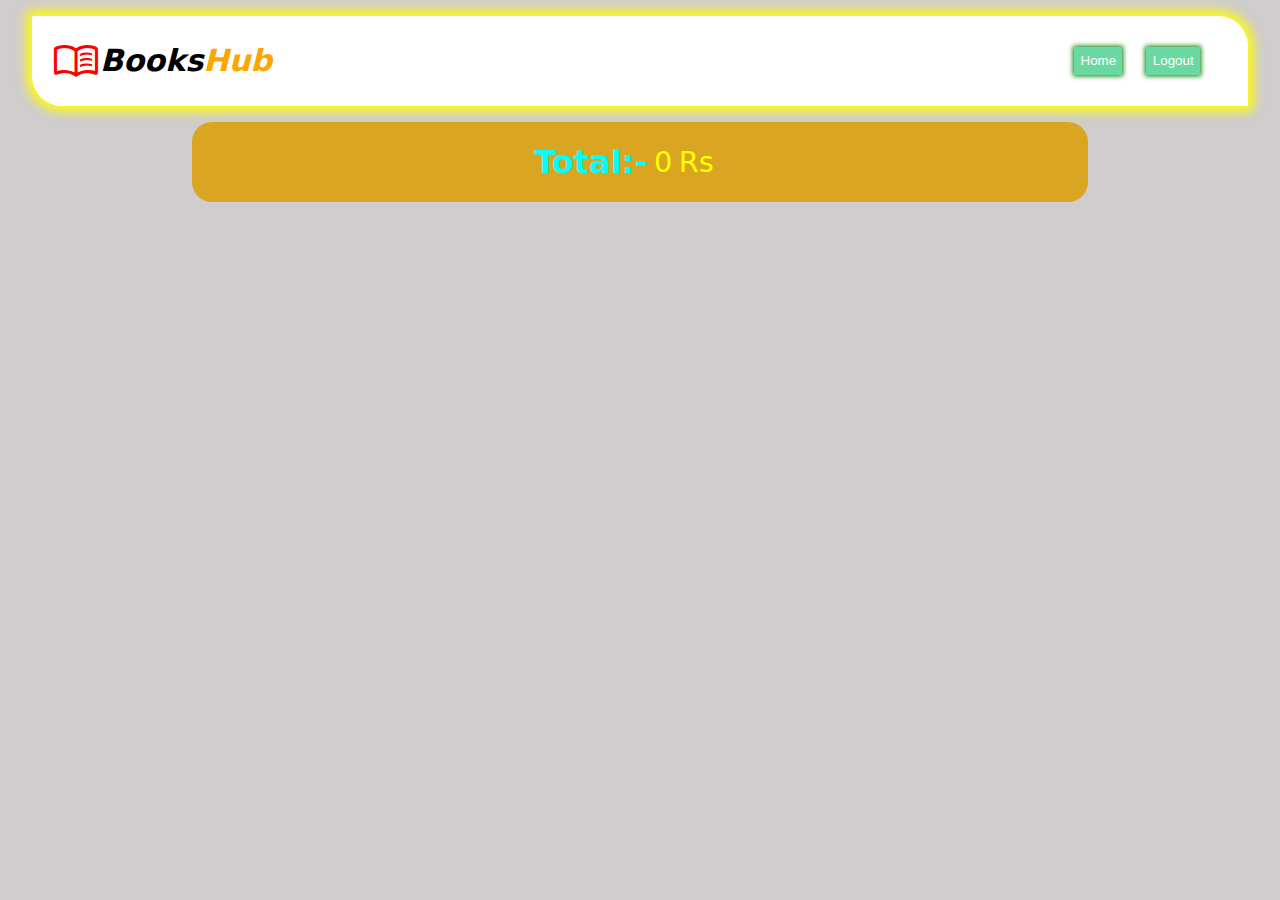
<file: addTocart.html>
<!DOCTYPE html>
<html lang="en">
<head>
    <meta charset="UTF-8">
    <meta http-equiv="X-UA-Compatible" content="IE=edge">
    <meta name="viewport" content="width=device-width, initial-scale=1.0">
    <title>Document</title>
    <link rel="stylesheet" href="./addtocart.css">
    <link rel="stylesheet" href="https://cdnjs.cloudflare.com/ajax/libs/font-awesome/6.2.0/css/all.min.css">
    <link rel="stylesheet"
        href="https://fonts.googleapis.com/css2?family=Material+Symbols+Outlined:opsz,wght,FILL,GRAD@48,400,0,0" />
</head>
<body>
<nav>
    <div id="header">
        <div id="logo">
            <span id="logo-book-icon" class="material-symbols-outlined">menu_book</span>
            <h2>Books<span id="logo-span">Hub</span></h2>
          
        </div>
       
     

        <span id="username"></span>

        <div id="button-div">
            <button id="login-btn" >Home</button>
            <button id="signup-btn">Logout</button>
            
        </div>
        <div id="menubar-div">
            <i id="menu" class="fas fa-list"></i>
            <i id="menu-close" class="fas fa-close"></i>
            <span id="menubar-span"></span>
        </div>



    </div>
</nav>
    <div class="total">
        
        <div>
            <h1>Total:-</h1>
            <span id="price">0</span>
            <span>Rs</span>
        </div>
        <div class="buybtnBox">

        </div>
       
    </div>

    <div class="container">

    </div>
    


    <script src="./addtocart.js"></script>
</body>
</html>
</file>
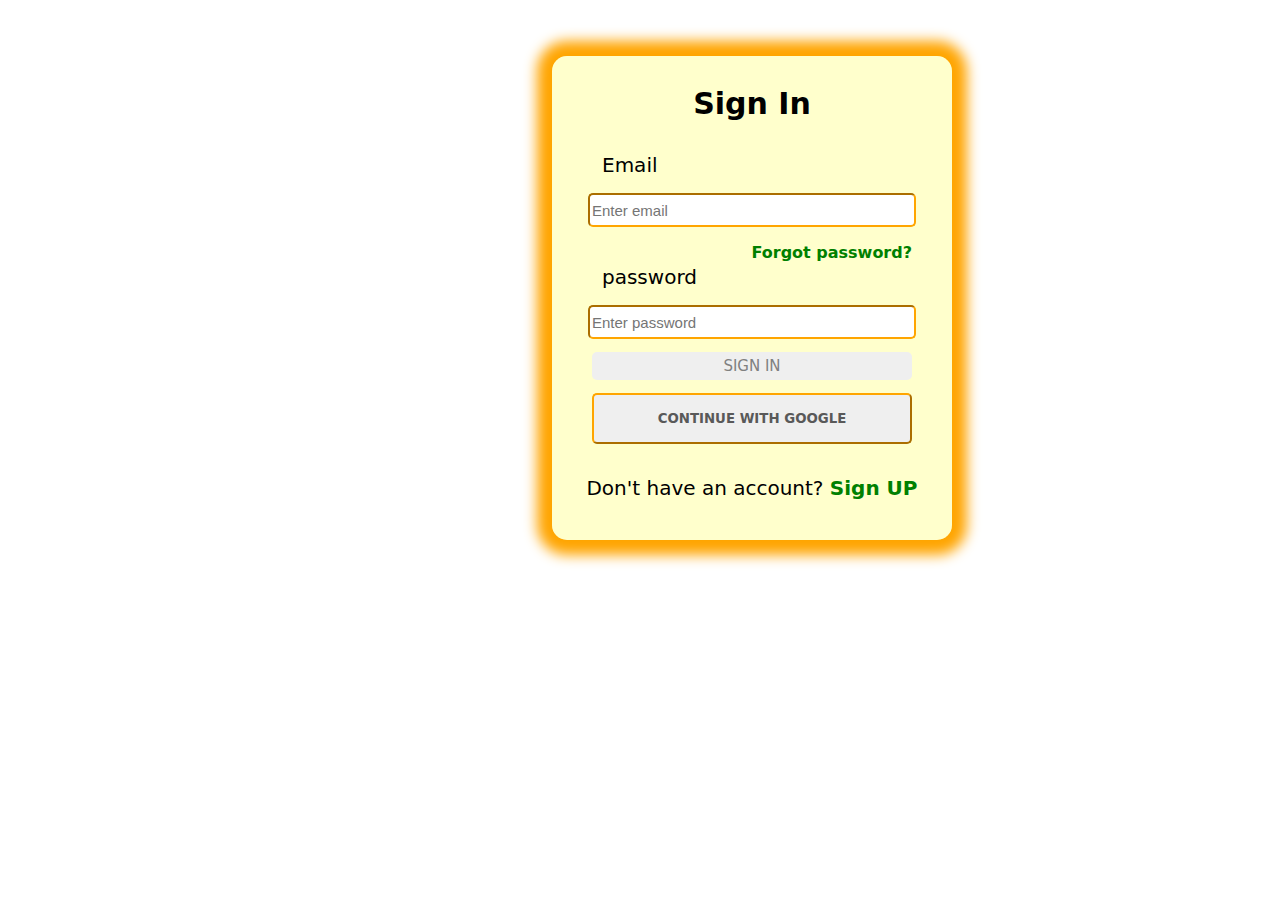
<file: login.html>
<!DOCTYPE html>
<html lang="en">

<head>
    <meta charset="UTF-8">
    <meta http-equiv="X-UA-Compatible" content="IE=edge">
    <meta name="viewport" content="width=device-width, initial-scale=1.0">
    <title>Document</title>
    <link rel="stylesheet" href="./login.css">
</head>

<body>
 
    <div>
        <h3>Sign In</h3>
        <form action="">
            <label id="emaillabel" for="">Email</label>
            <input onchange="chaneBTN()" id="email" type="email" placeholder="Enter email">
            <a id="forgot" href="">
                <p>Forgot password?</p>
            </a>
            <label id="passwordlabel" for="">password</label>
            <input onchange="chaneBTN()" id="password" type="password" placeholder="Enter password">
            <input id="btn" type="submit" value="SIGN IN">

        </form>
        <button id="googlebtn">CONTINUE WITH GOOGLE</button>
        <p id="linkSignUP">Don't have an account? <a target="_blank"
                href="F:\VS_code_data\html_practice\localStorage\signUP page\signUp.html">Sign UP</a></p>
    </div>
</body>

</html>
<script src="./login.js"></script>

<script>


</script>
</file>
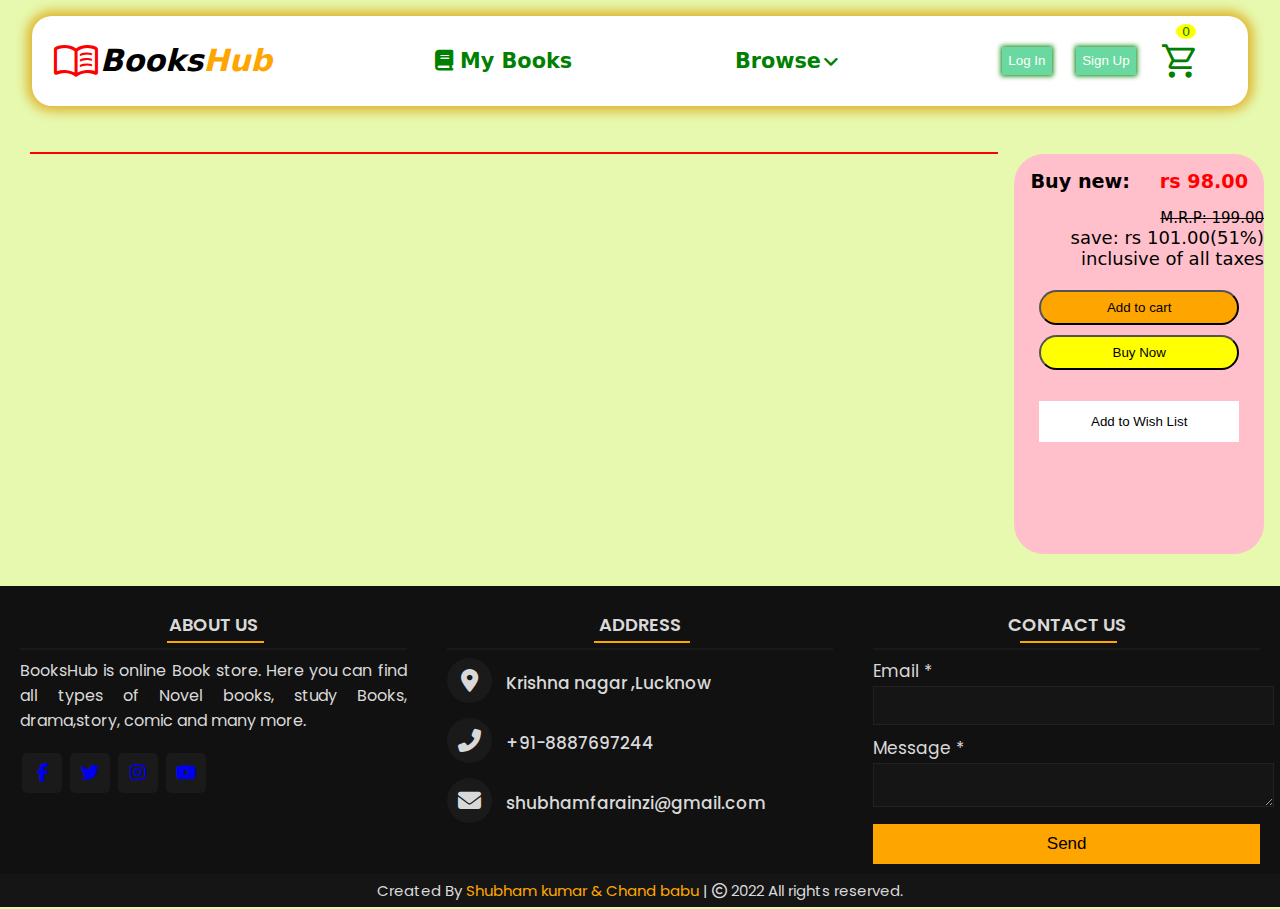
<file: new.html>
<!DOCTYPE html>
<html lang="en">

<head>
    <meta charset="UTF-8">
    <meta http-equiv="X-UA-Compatible" content="IE=edge">
    <meta name="viewport" content="width=device-width, initial-scale=1.0">
    <title>Document</title>
    <link rel="stylesheet" href="./index.css">
    <link rel="stylesheet" href="./footer.css">
    <link rel="stylesheet"
        href="https://fonts.googleapis.com/css2?family=Material+Symbols+Outlined:opsz,wght,FILL,GRAD@20..48,100..700,0..1,-50..200" />
        <link rel="stylesheet" href="https://cdnjs.cloudflare.com/ajax/libs/font-awesome/6.2.0/css/all.min.css">

</head>

<body>
    <nav>
      <div id="header">
        <div id="logo">
            <span id="logo-book-icon" class="material-symbols-outlined">menu_book</span>
            <h2>Books<span id="logo-span">Hub</span></h2>
         
        </div>
        <h3 id="mycart"><i class="fas fa-book"></i> My Books</h3>
        <h3 class="browse-icon"> Browse <i class="fas fa-angle-down"></i>
            <ul class="browse-list">
              <a href="./trending.html"><li id="trendingbtn">Trending</li></a>  
               <a href="./classic.html"><li id="classicbtn">classic</li></a> 
              <a href="./popular.html"><li id="popularbtn">popular Book</li></a>  

            </ul>
        </h3>

     

        <div id="button-div">
          <span id="Username"></span>
            <button id="login-btn">Log In</button>
            <button id="logout">logout</button>
            <button id="signup-btn">Sign Up</button>
            <span id="cart-icon" class="material-symbols-outlined">shopping_cart</span>
            <span id="cart-count">0</span>
        </div>
       
        <div id="menubar-div">
            <i id="menu" class="fas fa-list"></i>
            <i id="menu-close" class="fas fa-close"></i>
            <span id="menubar-span"></span>
        </div>



    </div>
    </nav>

<!-- ==================main body=================================== -->


    <main>
        <div class="newpage">

            <div class="newpagebox1">
                <div id="container"></div>
            </div>
            <div class="newpagebox2">

                <div id="price">
                    <div id="rate">
                        <p>Buy new: <span id="price-span">rs 98.00</span></p>
                    </div>

                    <div id="price-flex">
                        <small id="mrp-cross">M.R.P: 199.00</small>
                        <span>save: rs 101.00(51%)</span>
                        <span>inclusive of all taxes</span>
                    </div>

                </div>

                

                <div class="bottom-page">
                 

                    <div class="cartbuttonbox">
                   
                        <div class="cart-buttons">

                            <button id="btn-orange">Add to cart</button>
                            <button id="btn-yellow">Buy Now</button>

                        </div>
                       
                        <div id="bottom-check-box">
                           

                            <button onclick="addwishlist()" id="add-wishlist">Add to Wish List</button>
                        </div>
                    </div>

                </div>
            </div>
        </div>

    </main>
<!-- =========================footer part========================= -->

<footer>
    <div class="main-content">
      <div class="left box">
        <h2>About us</h2>
        <div class="content">
          <p>BooksHub is online Book store. Here you can find all types of Novel books, study Books, drama,story, comic and many more.  </p>
          <div class="social">
            <a href="https://facebook.com/coding.np"><span class="fab fa-facebook-f"></span></a>
            <a href="#"><span class="fab fa-twitter"></span></a>
            <a href="https://instagram.com/coding.np"><span class="fab fa-instagram"></span></a>
            <a href="https://youtube.com/c/codingnepal"><span class="fab fa-youtube"></span></a>
          </div>
        </div>
      </div>
      <div class="center box">
        <h2>Address</h2>
        <div class="content">
          <div class="place">
            <span class="fas fa-map-marker-alt i"></span>
            <span class="text i">Krishna nagar ,Lucknow</span>
          </div>
          <div class="phone">
            <span class="fas fa-phone-alt i"></span>
            <span class="text i">+91-8887697244</span>
          </div>
          <div class="email">
            <span class="fas fa-envelope i"></span>
            <span class="text i">shubhamfarainzi@gmail.com</span>
          </div>
        </div>
      </div>
      <div class="right box">
        <h2>Contact us</h2>
        <div class="content">
          <form action="#">
            <div class="email">
              <div class="text">Email *</div>
              <input type="email" required>
            </div>
            <div class="msg">
              <div class="text">Message *</div>
              <textarea rows="2" cols="25" required></textarea>
            </div>
            <div class="btn">
              <button type="submit">Send</button>
            </div>
          </form>
        </div>
      </div>
    </div>
    <div class="bottom">
      <center>
        <span class="credit">Created By <a href="#">Shubham kumar & Chand babu</a> | </span>
        <span class="far fa-copyright"></span><span> 2022 All rights reserved.</span>
      </center>
    </div>
  </footer>





    <script src="new.js"></script>
</body>

</html>
</file>
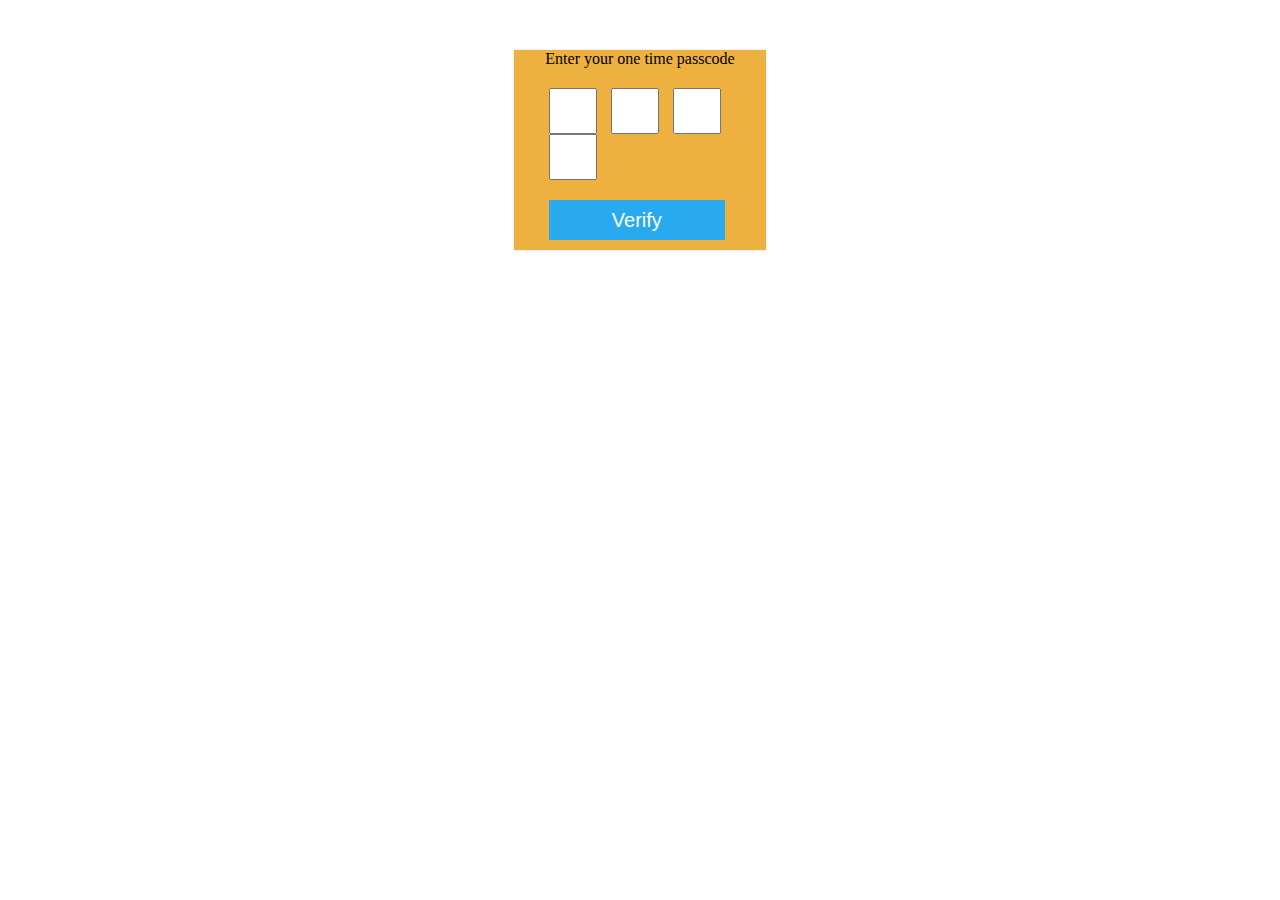
<file: otp.html>
<!DOCTYPE html>
<html lang="en">
<head>
    <meta charset="UTF-8">
    <meta http-equiv="X-UA-Compatible" content="IE=edge">
    <meta name="viewport" content="width=device-width, initial-scale=1.0">
    <title>Document</title>
    <link rel="stylesheet" href="otp.css">
</head>
<body>
   
    <div id="container">
        <p>Enter your one time passcode</p>
        <form action="">
            <input id="box1" type="text"  >
            <input id="box2" type="text">
            <input id="box3" type="text">
            <input id="box4" type="text">
            <br>
            <input value="Verify" type="submit">
        </form>
        


    </div>
</body>
</html>

<script src="otp.js"></script>
</file>
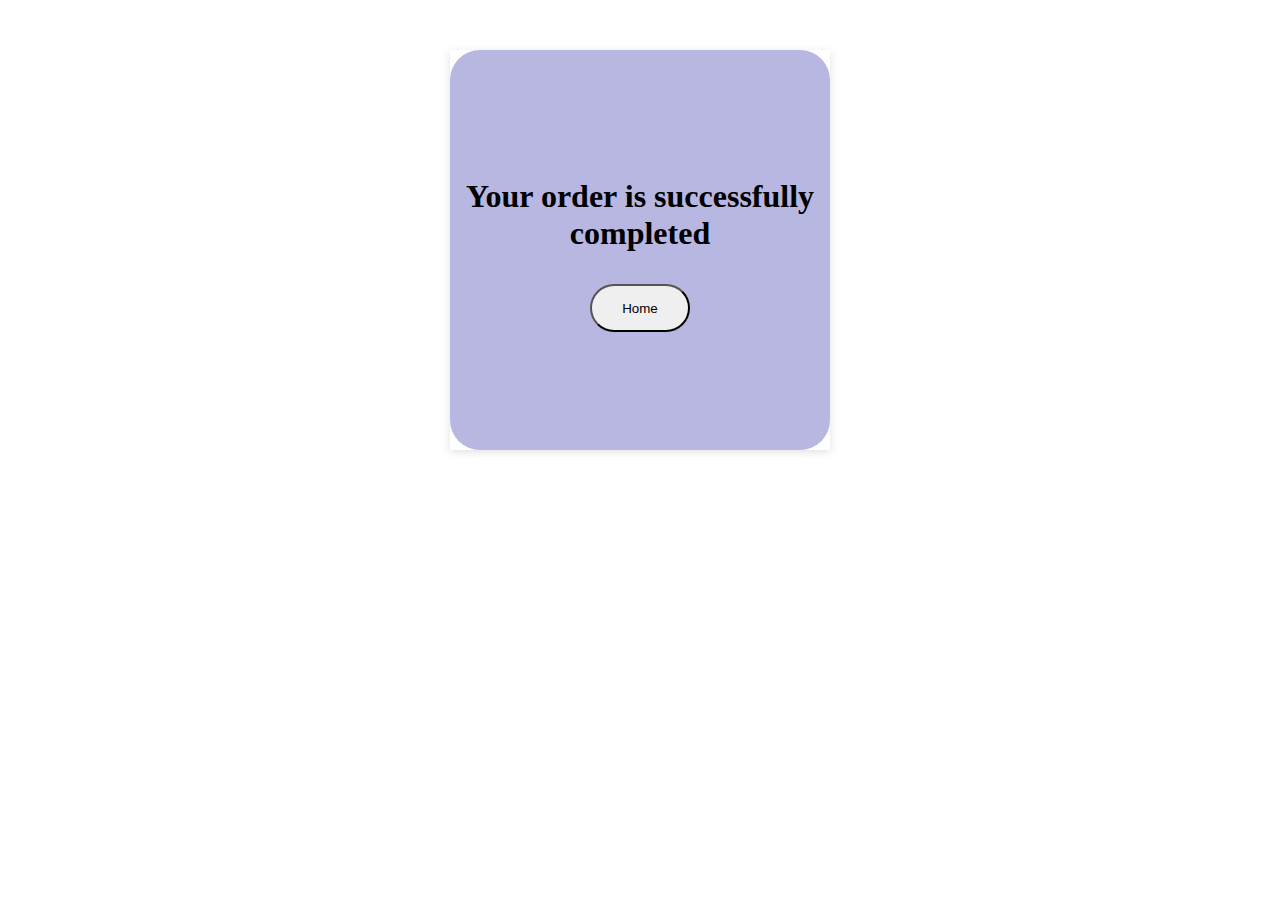
<file: payment.html>
<!DOCTYPE html>
<html lang="en">
<head>
    <meta charset="UTF-8">
    <meta http-equiv="X-UA-Compatible" content="IE=edge">
    <meta name="viewport" content="width=device-width, initial-scale=1.0">
    <title>Document</title>
    <link rel="stylesheet" href="payment.css">
    <link rel="stylesheet" href="https://cdnjs.cloudflare.com/ajax/libs/font-awesome/6.2.0/css/all.min.css">
</head>
<body>
    <div id="container">
        <main>
            <div>
                <!-- <div class="span">
                    <span>Cards Accepted :</span>
                </div> -->
                <!-- <div class="icons">
                    <i class="fa-brands fa-cc-paypal"></i>
                    <i class="fa-brands fa-cc-visa"></i>
                    <i class="fa-brands fa-cc-mastercard"></i>
                    <i class="fa-solid fa-credit-card"></i>
                </div> -->
            </div>
            <!-- <form action="" >
                <input id="cardnum" type="number" placeholder="CARD NUMBER">
                <input id="expiry" type="text" placeholder="MM/YY">
                <input id="cvv" type="text" placeholder="CVV Code">
                <input id="cardname" type="text" placeholder="Name of the card"> <br>
                <input id="submit-btn" type="submit" value="submit">
            </form> -->
            <h3 class="orderComplete">Your order is successfully completed</h3>
            <button id="homebtn">Home</button>
        </main>
        
    </div>
</body>
</html>
<script src="payment.js"></script>
</file>
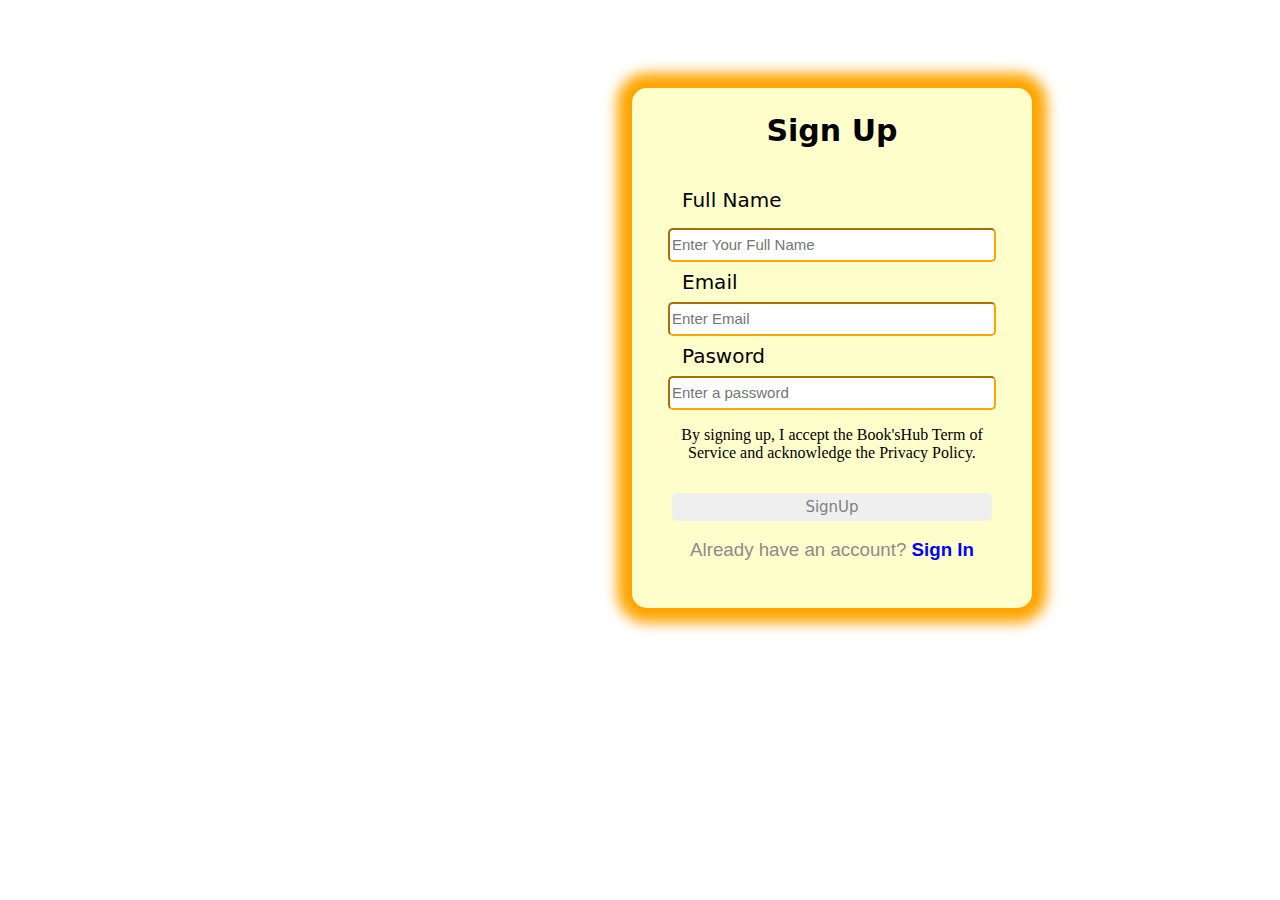
<file: signUp.html>
<!DOCTYPE html>
<html lang="en">

<head>
    <meta charset="UTF-8">
    <meta http-equiv="X-UA-Compatible" content="IE=edge">
    <meta name="viewport" content="width=device-width, initial-scale=1.0">
    <title>Document</title>
    <link rel="stylesheet" href="./signUp.css">
</head>

<body>
    <div>
        <div id="container">
            <h2>Sign Up</h2>
            <form action="">
                <label id="namelabel" class="namelabel" for="">Full Name</label>
                <input onchange="checkcred()" type="text" id="name" value="" placeholder="Enter Your Full Name">
    
                <label id="emaillabel" for="">Email</label>
                <input onchange="checkcred()" type="email" id="email" placeholder="Enter Email">
    
                <label id="password-label" for="">Pasword</label>
                <input onchange="checkcred()" type="password" id="Pasword" placeholder="Enter a password">
                <p>By signing up, I accept the Book'sHub Term of Service and acknowledge the Privacy Policy.</p>
                <br><input value="SignUp" type="submit" id="btn">
            </form>
            <h3>Already have an account? <a  target="_blank"
                    href="./login.html">Sign In</a></h3>
        </div>
    </div>
    
    
</body>

</html>
<script src="./signUp.js"></script>
<script>
    function checkcred() {

        let userName = document.querySelector("#name").value;
        let emailID = document.querySelector("#email").value;
        let UserPasword = document.querySelector("#Pasword").value;
        let btn = document.querySelector("#btn");

        if (userName && emailID && UserPasword) {
            let btn = document.querySelector("#btn");

            btn.style.background = "blue";




        }

    }
</script>
</file>
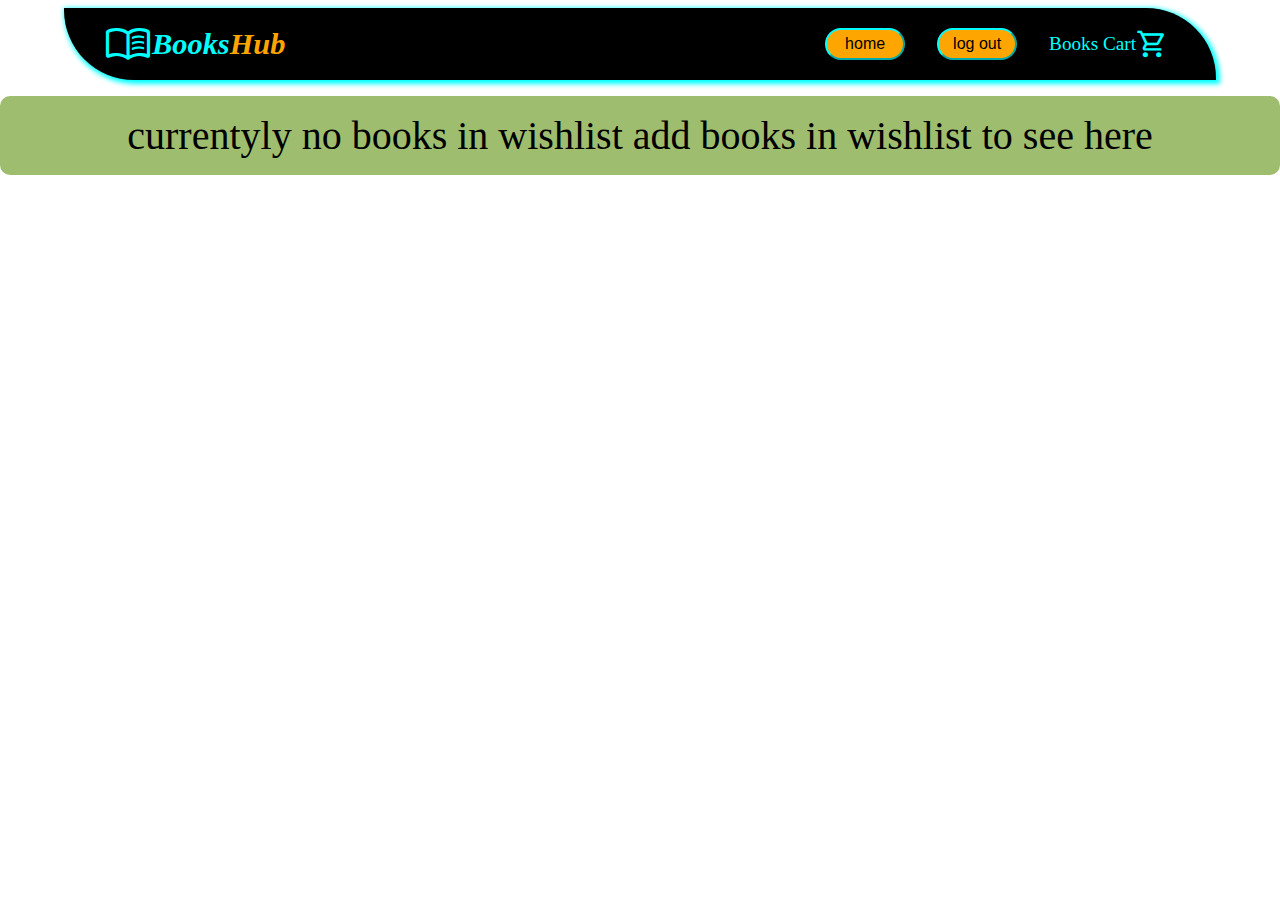
<file: wishlist.html>
<!DOCTYPE html>
<html lang="en">
<head>
    <meta charset="UTF-8">
    <meta http-equiv="X-UA-Compatible" content="IE=edge">
    <meta name="viewport" content="width=device-width, initial-scale=1.0">
    <title>Document</title>
    <link rel="stylesheet" href="./wishlist.css">
    <link rel="stylesheet" href="https://cdnjs.cloudflare.com/ajax/libs/font-awesome/6.2.0/css/all.min.css">
    <link rel="stylesheet"
        href="https://fonts.googleapis.com/css2?family=Material+Symbols+Outlined:opsz,wght,FILL,GRAD@48,400,0,0" />
</head>
<body>
    <nav>
        <div id="logo">
            <div>
                <i class="fas fa-list"></i>
                <span class="sidebar"></span>
            </div>
           
            <span id="logo-book-icon" class="material-symbols-outlined">menu_book</span>
            <h2>Books<span id="logo-span">Hub</span></h2>
        </div>
        <div class="list">
            <span id="username"></span>
            <button id="home-btn">home </button>
            <button id="logout-btn">log out</button>
            <div class="cart">
                <span id="bookscart">Books Cart</span>
                <span id="cart-icon" class="material-symbols-outlined">shopping_cart</span>
                <span id="cart-count"></span>
            </div>
           
           
        </div>
     


    </nav>
    <center><span id="blankspan">currentyly no books in wishlist add books in wishlist to see here</span></center>


    <div class="container">
        


    </div>






    <script src="./wishlist.js"></script>
</body>
</html>
</file>
<file: addtocart.css>
body {
    margin: 0;
    padding: 0;
    /* overflow-x: hidden; */
    font-family: system-ui, -apple-system, BlinkMacSystemFont, 'Segoe UI', Roboto, Oxygen, Ubuntu, Cantarell, 'Open Sans', 'Helvetica Neue', sans-serif;
background-color: rgb(207, 205, 205);
/* background: black; */
}



/* navbar bar div */

#header {

    width: 95%;
    border-radius: 0 30px 0 30px;
    margin: auto;
    margin-top: 1rem;

    height: 5.6em;
    /* border: 1px solid red; */
    display: flex;
    align-items: center;
    justify-content: space-between;
    box-shadow: 0 0 12px 5px yellow;
    background-color: white;
    /* background-color:#A1C349; */
    /* background-color:rgb(160, 160, 160); */
    /* background-image: linear-gradient(to right top, #b60cf2, #9e009c, #730058, #3e0a27, #000000); */
    /* background-image: url(/image/fcdf12ab3c0e48d7908ffc9a78fe5c93--library-bookshelves-bookcases.jpg);
    background-size: contain; */


}
#username{
    color: brown;
    font-weight: bolder;
    position: absolute;
    right: 15rem;
}

#logo {
    /* width: 11rem; */
    /* background-color: aqua; */
    display: flex;
    padding-left: 20px;
    align-items: center;
    font-size: 35px;
}

#logo-book-icon {
    font-size: 3rem;
    color: red;
}

/* .fa-book{
    color:black;
} */

#logo>h2 {
    /* color: rgb(32, 99, 86); */

    font-size: 1.9rem;
    font-style: italic;
}

#logo-span {
    /* color: rgb(35, 163, 237); */
    color: orange;
}

#mycart {
    color: green;
    font-size: 1.3rem;
}

#mycart:hover {
    cursor: pointer;
    color: orange;
}

.browse-icon {
    position: relative;
    font-size: 1.3rem;

    color: green;


}

.browse-icon>i {
    margin-left: -5px;
    font-size: 18px;
}

.browse-icon:hover {
    /* background-color: red; */
    color: orange;

    cursor: pointer;
}

.browse-list {

    position: absolute;
    right: -68px;
    top: 30px;
    font-size: 15px;
    width: 150px;
    list-style: none;
    display: block;
    display: none;
    z-index: 999;


}

.browse-list li {
    border: 1px solid rgb(142, 138, 138);
    height: 40px;
    width: 100%;

    text-align: center;
    background: green;
    color: orange;

}

.browse-list li:hover {
    color: aqua;
}

.browse-list.active {
    display: block;
}



#search-div {
    /* border: 1px solid rgb(192, 66, 66); */
    border: 1px solid green;
    border-radius: 30px;

}

#bycategory {
    border: none;
    font-size: 20px;
    width: 3rem;
    border-radius: 30px 0 0 30px;


}

#search-bar {
    border: none;
    outline: none;
    font-size: 20px;




}

#search-btn {
    border: none;
    background-color: white;
    height: 100%;
    border-radius: 0 30px 30px 0px;

}

#search-btn>i {
    background-color: white;
    font-size: 25px;
}

#button-div {
    display: flex;
    align-items: center;
    gap: 1.5rem;
    margin-right: 3rem;
    position: relative;
}

#button-div span {
    font-size: 2.5rem;
    /* color: rgba(8, 192, 100, 0.604); */
    color: green;
}

#button-div span:hover {
    color: orange;
}

#button-div #cart-count {
    position: absolute;
    width: 20px;
    right: 4px;
    font-size: 0.8rem;
    top: -17px;
    background: yellow;
    border-radius: 100%;
    text-align: center;

}

#login-btn,
#signup-btn {
    padding: 0.4rem;
    box-shadow: 0 0 5px 1px green;
    background: rgba(8, 192, 100, 0.604);
    border: none;
    color: white;
    cursor: pointer;
}

#login-btn:hover,
#signup-btn:hover {
    background: rgb(8, 192, 100);
}

#menubar-div {
    display: none;
}

/* =============main page css=================== */

.total{
    text-align: center;
    display: flex;
    align-items: center;
    gap: 2rem;
    justify-content: center;
    background: goldenrod;
   
    width: 70%;
    border: 70px;border-radius: 20px;
     margin: auto;
    margin-top: 1rem;
}
.total h1{
    color: aqua;
}
.total>div{
    display: flex;
    align-items: center;
    gap:0.4rem;
}
.total>div>span{
    color: yellow;
    font-size: 1.8rem;
    
}
.container{
    display: grid;
    grid-template-columns: repeat(3,1fr);

    /* border: 1px solid red; */
     width: 70%;;
    margin:1rem auto;
    background: #9EBD6E;
    border-radius: 30px;
    
}
.container>div{
    display: flex;
    justify-content: center;
    align-items: center;
    flex-direction: column;
    /* background: #9EBD6E; */
    background-color: rgba(254, 254, 36, 0.45);
    /* background: black; */
    /* border: 1px solid black; */
    padding: 1rem;
    border-radius: 30px;
    transform: scale(0.9);
}
.container>div>img{
    height: 14rem;
    width: 11rem;
    border-radius: 0 20px 20px 0px;
}
.container>div>h1{
    font-size: 1rem;
    height: 2rem;
    text-align: center;
    color: brown;
    margin-bottom: 0;
}
.container>div>h2{
    margin-top: 0.8rem;
    margin-bottom: 0;
    font-size: 1rem;
    color: yellow;
}
.container>div>h3{
    margin: 1rem 0;
    font-size: 1rem;
    color: green;
}
.pricespan{
    color: red;
    margin-right: 1rem;
}
.removebtn{
    margin-top: 1rem;
    background: rgb(154, 248, 248);
    border: none;
    padding: 0.6rem;
    border-radius:10px;
}
.removebtn:hover{
    /* background: rgb(154, 248, 248); */
    box-shadow: 0 0 12px 10px aqua;
}
.buybtnBox>button{
    background: plum;
    border: none;
    padding: 1rem;
    border-radius: 10px;
}
.buybtnBox>button:hover{
    cursor: pointer;
    background-color: pink;
    box-shadow: 0 0 10px 5px rgb(244, 28, 64);
}


@media screen and (max-width: 1002px){
    .container{
        display: grid;
        grid-template-columns: repeat(2,1fr);
    }
}
@media screen and (max-width: 653px){
    .container{
        display: grid;
        grid-template-columns: repeat(1,1fr);

    }
    nav{
        position: relative;
    }
    #button-div{
        position: fix;
        right: 0;
        top:0;
        width: 90px;
        /* background: pink; */
    }
   #username{
        position: absolute;
        right: 2rem;
        top:0rem;
        color: brown;
    }
}
@media screen and (max-width: 494px){
    .total{
        display: flex;
        flex-direction: column;
        margin: 0 auto;
        gap: 0;
    }
    .total button{
        margin-bottom: 1rem;
    }
}
</file>
<file: login.css>
/* img{
  
     width:8%;
     margin: auto;
     display: block;
     margin-top: 50px;
} */
body{
 height: 100vh;
    background: url("https://img.freepik.com/premium-photo/row-old-books-yellow-shelf-horizontal-background-scene_118047-10751.jpg");
    background-size: 100% 100%;
}
body{
    display: flex;
    justify-content: center;
    align-items: center;
    position: relative;
}
div{
    position: absolute;
    right: 20rem;
    top: 3rem;
    width: 400px;
    
    margin: auto;
  
    /* box-shadow: rgba(149, 157, 165, 0.2) 0px 8px 24px; */
    box-shadow: 0 0 13px 15px orange;
    padding-bottom: 20px;
    border-radius: 15px;
    background: rgba(255, 255, 0, 0.2);

}
h3{
    margin-bottom: 0;
    display: block;
    text-align: center;
    font-family: system-ui, -apple-system, BlinkMacSystemFont, 'Segoe UI', Roboto, Oxygen, Ubuntu, Cantarell, 'Open Sans', 'Helvetica Neue', sans-serif;
    font-size: 30px;
    /* margin-top: 10px; */
}
#emaillabel{
    font-size: 20px;
    font-family: system-ui, -apple-system, BlinkMacSystemFont, 'Segoe UI', Roboto, Oxygen, Ubuntu, Cantarell, 'Open Sans', 'Helvetica Neue', sans-serif;
    font: bold;
    display: block;

    margin-top: 2rem;
  
    /* margin-bottom: -10px; */
    margin-left: 50px;


}
#email{
    margin-top: 1rem;
    margin-bottom: 0;
}
input{
    display: flex;
    width: 80%;
    margin: auto;
    margin-bottom: 0;
    height: 28px;
    font-size: 15px;
    border-radius: 5px;
    border-color:orange ;
}
#forgot{
  margin-right: 1rem;
 
    text-align: end;
   
    text-decoration: none;
    font-family: system-ui, -apple-system, BlinkMacSystemFont, 'Segoe UI', Roboto, Oxygen, Ubuntu, Cantarell, 'Open Sans', 'Helvetica Neue', sans-serif;
   
    color: green;
    font-weight: bold;

}
#forgot p{
    margin-right: 10%;
    margin-bottom: 0px;
}
#passwordlabel{
    font-size: 20px;
    font-family: system-ui, -apple-system, BlinkMacSystemFont, 'Segoe UI', Roboto, Oxygen, Ubuntu, Cantarell, 'Open Sans', 'Helvetica Neue', sans-serif;
    font: bold;
    display: block;
    margin-left: 50px;
    margin-top: -1rem;
    margin-bottom: 1rem;
}

input[type="submit"]{
  display: flex;
    width: 80%;
    margin:0.8rem auto;
    
    border: none;
    color: grey;
    font-family: system-ui, -apple-system, BlinkMacSystemFont, 'Segoe UI', Roboto, Oxygen, Ubuntu, Cantarell, 'Open Sans', 'Helvetica Neue', sans-serif;
 
    cursor: pointer;
    border-color:orange ;
}
form #btn{
    display: flex;
    
    justify-content: center;
  
  
}
button{
    display: block;
    width: 80%;
    margin:0.5rem auto;
    padding: 1rem;
    font-weight: bold;
    font-family: system-ui, -apple-system, BlinkMacSystemFont, 'Segoe UI', Roboto, Oxygen, Ubuntu, Cantarell, 'Open Sans', 'Helvetica Neue', sans-serif;
    border-radius:5px;
    color: rgb(89, 89, 89);
    border-color:orange ;
}
button:hover{
    cursor: pointer;
}

#linkSignUP{
    text-align: center;
    margin-top: 2rem;
    font-family: system-ui, -apple-system, BlinkMacSystemFont, 'Segoe UI', Roboto, Oxygen, Ubuntu, Cantarell, 'Open Sans', 'Helvetica Neue', sans-serif;
    font-size: 20px;
    color: black;
    border-color:orange ;
}
#linkSignUP>a{
    color: green;
    text-decoration: none;
    font-weight: bold;
}

@media only screen and (max-width: 1200px) {
    button{
        font-size: 0.8rem;
    
    }
  }
@media only screen and (max-width: 930px) {
    button{
        font-size: 0.6rem;
    
    }
    #linkSignUP{
       font-size: 1rem;
    }
    #linkSignUP>a{
        font-size: 1rem;
    }
    input[type="submit"]{
     font-size: 0.8rem;
      }
      #emaillabel,#passwordlabel{
        font-size: 1rem;
        text-align: left;
        margin-left: 1.8rem;
      }
      input{
        width: 80%;
      }
  }
  @media only screen and (max-width: 750px){
    div{
        position: absolute;
        right: 1rem;
        width: 300px;
    }
  }
</file>
<file: index.css>
body {
    margin: 0;
    padding: 0;
    /* overflow-x: hidden; */
    font-family: system-ui, -apple-system, BlinkMacSystemFont, 'Segoe UI', Roboto, Oxygen, Ubuntu, Cantarell, 'Open Sans', 'Helvetica Neue', sans-serif;
/* background-color: rgb(207, 205, 205); */
/* background: #A98743; */
background: #E6F9AF;
/* background: black; */

text-decoration: none;
}
a{
    text-decoration: none;
}



/* navbar bar div */

#logout,#Username{
    display: none;
}
#button-div #Username{
    color: brown;
    font-size: 1.3rem;
   
}

#header {

    width: 95%;
    margin: 1rem auto;
    height: 5.6em;
    /* border: 1px solid red; */
    display: flex;
    align-items: center;
    justify-content: space-between;
    box-shadow: 0 0 12px 5px rgb(223, 178, 44);
    background-color: white;
    border-radius:20px;
    /* background-color:#A1C349; */
    /* background-color:rgb(160, 160, 160); */
    /* background-image: linear-gradient(to right top, #b60cf2, #9e009c, #730058, #3e0a27, #000000); */
    /* background-image: url(/image/fcdf12ab3c0e48d7908ffc9a78fe5c93--library-bookshelves-bookcases.jpg);
    background-size: contain; */


}

#logo {
    /* width: 11rem; */
    /* background-color: aqua; */
    display: flex;
    padding-left: 20px;
    align-items: center;
    font-size: 35px;
}

#logo-book-icon {
    font-size: 3rem;
    color: red;
}

/* .fa-book{
    color:black;
} */

#logo>h2 {
    /* color: rgb(32, 99, 86); */

    font-size: 1.9rem;
    font-style: italic;
}
#logo>h2:hover{
    cursor: pointer;
}

#logo-span {
    /* color: rgb(35, 163, 237); */
    color: orange;
}

#mycart {
    color: green;
    font-size: 1.3rem;
}

#mycart:hover {
    cursor: pointer;
    color: orange;
}

.browse-icon {
    position: relative;
    font-size: 1.3rem;

    color: green;


}

.browse-icon>i {
    margin-left: -5px;
    font-size: 18px;
}

.browse-icon:hover {
    /* background-color: red; */
    color: orange;

    cursor: pointer;
}

.browse-list {

    position: absolute;
    right: -68px;
    top: 30px;
    font-size: 15px;
    width: 150px;
    list-style: none;
    display: block;
    display: none;
    z-index: 999;


}

.browse-list li {
    border: 1px solid rgb(142, 138, 138);
    height: 40px;
    width: 100%;

    text-align: center;
    background: green;
    color: orange;

}

.browse-list li:hover {
    color: aqua;
}

.browse-list.active {
    display: block;
}



#search-div {
    /* border: 1px solid rgb(192, 66, 66); */
    border: 1px solid green;
    border-radius: 30px;

}

#bycategory {
    border: none;
    font-size: 20px;
   
    width: 3rem;
    border-radius: 30px 0 0 30px;


}
#search-div input{
    background: white;
}

#search-bar {
    border: none;
    outline: none;
    font-size: 18px;
    margin-left: 1rem;
    background: white;
    padding: .3rem;

    border-radius: 100px  0 0px 100px;




}

#search-btn {
    border: none;
    background-color: white;
    height: 100%;
    border-radius: 0 30px 30px 0px;

}

#search-btn>i {
    background-color: white;
    font-size: 20px;
}

#button-div {
    display: flex;
    align-items: center;
    gap: 1.5rem;
    margin-right: 3rem;
    position: relative;
}

#button-div span {
    font-size: 2.5rem;
    /* color: rgba(8, 192, 100, 0.604); */
    color: green;
}

#button-div span:hover {
    color: orange;
}

#button-div #cart-count {
    position: absolute;
    width: 20px;
    right: 4px;
    font-size: 0.8rem;
    top: -17px;
    background: yellow;
    border-radius: 100%;
    text-align: center;

}
#logout{
    font-size: 1rem;
    padding: 0.5rem 1rem;
    border-radius: 10px;
    background: rgb(97, 223, 97);
    border: none;
    font-weight:400;
}
#logout:hover{
    cursor: pointer;
    box-shadow: 0 0 5px 5px green;
}

#login-btn,
#signup-btn {
    padding: 0.4rem;
    box-shadow: 0 0 5px 1px green;
    background: rgba(8, 192, 100, 0.604);
    border: none;
    color: white;
    cursor: pointer;
}

#login-btn:hover,
#signup-btn:hover {
    background: rgb(8, 192, 100);
}

#menubar-div {
    display: none;
}

/* //////////////////////////main page/////////////////// */

#carasoul {


    width: 90%;
    height: 400px;

    margin: auto;
    margin-top: 30px;
    position: relative;
  box-shadow: 0 0 5px 1px black;
    /* box-shadow: 0 0 12px 5px green; */
    border-radius:  0 300px 0 300px;
}

#carasoul img {
    width: 100%;
    height: 100%;
    border-radius:  0 300px 0 300px;

}

#left-btn {
    position: absolute;
    left: 2rem;
    top: 160px;
    padding: 0.5rem;
    padding-right: 10px;
    border-radius: 50%;
    background-color: transparent;
    border: none;


}

#right-btn span {
    font-size: 50px;
    color: rgb(1, 1, 1);
}

#left-btn span {
    color: black;
    font-size: 50px;
}

#right-btn {
    position: absolute;
    right: 2rem;
    top: 160px;
    padding: 0.5rem;
    padding-left: 15px;
    border-radius: 50%;
    background-color: transparent;

    border: none;

}


/* ------------slider bar styling---------------  */

.slider {
    width: 90%;
    /* border: 1px solid black; */
    margin: auto;
    margin-top: 40px;
    display: grid;
    grid-template-columns: repeat(5, 1fr);

    gap: 20px;
    background: #9EBD6E;
    /* background-color: blanchedalmond; */
    box-shadow: 0 0 12px 5px white;
    border-radius:  0 70px 0 70px;
    
}

.slider>div,#classic-book>div,#popular-book>div{
    /* border: 1px solid black; */
    width: 100%;
    background: white;
    border-radius: 30px;
    /* box-shadow: 0 0 12px 12px red; */
    transform: scale(0.8);
    padding-top: 10px;
    text-align: center;
    padding-bottom: 20px;
    display: flex;
    flex-direction: column;
    text-align: center;
    justify-content: center;
    align-items: center;
}
.slider>div:hover,#classic-book>div:hover,#popular-book>div:hover{
transform: scale(0.9);
}

.slider>div>h2,#classic-book>div>h2,#popular-book>div>h2 {
    font-size: 20px;
    margin-top: 10px;
    width: 250px;
    height: 50px;
    line-height: 25px;
    color: brown;
    /* border: 1px solid black; */
   
}

.slider>div>p,#classic-book>div>p,#popular-book>div>p {
    margin-top: -10px;
}

.slider>div>h4,#classic-book>div>h4,#popular-book>div>h4 {
    margin-top: -10px;
    margin-bottom: -10px;
}

.slider>div>button,#classic-book>div>button,#popular-book>div>button {
    margin-top: 20px;
    padding: 10px 30px;
    font-size: 20px;
    font-weight: bold;
    color: black;
 
    background-color: green;
    border-radius: 8px;
    border: none;
}

.slider>div>img,#classic-book>div>img,#popular-book>div>img {
    height: 200px;
    width: 70%;
    box-shadow: 0 0 15px 5px orange;
    border-radius:  0 20px 20px 0px;
}


.slider>div>button:hover,#classic-book>div>button:hover,#popular-book>div>button:hover {
    color: black;
    background-color: wheat;
    box-shadow: 0 0 5px 2px wheat;
    cursor: pointer;
}

#classic-book{
    /* width:90%;
    border:1px solid red;
    margin:auto;
    margin-top:20px;
    display:grid;
    grid-template-columns:repeat(5,1fr);
    border-radius: 0 70px 0 70px;
    background: #9EBD6E; */
    width: 90%;
    /* border: 1px solid black; */
    margin: auto;
    margin-top: 40px;
    display: grid;
    grid-template-columns: repeat(5, 1fr);
    gap: 20px;
    /* background: #9EBD6E; */
    background:pink;
   
    /* background-color: blanchedalmond; */
    box-shadow: 0 0 12px 5px white;
    border-radius:  0 70px 0 70px;
}



#popular-book{
    /* width:90%;
    border:1px solid red;
   
    
    margin-top:20px;
    display:grid;
    grid-template-columns:repeat(5,1fr);
    border-radius: 0 70px 0 70px;
    background: #9EBD6E; */
    width: 90%;
    /* border: 1px solid black; */
    margin: auto;
    margin-top: 40px;
    display: grid;
    grid-template-columns: repeat(5, 1fr);
    gap: 20px;
    /* background: #9EBD6E; */
    background: rgb(247, 247, 37);
    /* background-color: blanchedalmond; */
    box-shadow: 0 0 12px 5px white;
    border-radius:  0 70px 0 70px;
    margin: 2rem auto;
}
#popular-book>div>p{
    margin-top: 10px;
}








/* ========================new page Styling (cart)==================== */

.newpage {
    display: flex;
    flex-direction: row;
}

.newpage .newpagebox1 {
    width: 80%;
    flex-wrap: wrap;
}

.newpage .newpagebox2 {
    margin: 2rem 1rem;
    /* background: rgb(237, 231, 191); */
    background: pink;
    display: flex;
    flex-direction: column;
    /* border-radius:0px 40px 0px 80px ; */
    border-radius: 30px;
    width: 20%;
    height: 400px;
}

#price {
    display: flex;
    flex-direction: column;
}

#price #rate p {
    display: flex;
    justify-content: space-between;
    margin: 1rem 1rem;
    font-size: larger;
    font-weight: bold;
}

#price-span {
    color: red;
}

#price-flex {
    display: flex;
    flex-direction: column;
    text-align: end;
    font-size: large;
}
#price-flex #mrp-cross{
    text-decoration:line-through;
}



#location-box {
    display: flex;
    /* background: aqua; */
    justify-content: left;
    align-self: center;
    width: 100%;
    color: blue;
    gap: 10px;
    margin-left: 10px;
}
#location-box span{
    margin-top: 1rem;
    color: black;
}
.green{
    color: green;
    font-size: 1.5rem;
    /* background-color: aqua; */
    margin: 0px;
}
#soldby-Box span{
   font-weight: bold;
}
.bottom-page{
    display: flex;
    flex-direction: column;
}
.cartbuttonbox span{
    margin-left: 2rem;
}
.cart-buttons{
    display: flex;
    flex-direction: column;
    justify-content: center;
    width: 80%;
    margin: 1rem auto
}
.cart-buttons button{
    height: 2.2rem;
    margin: 5px 0;
    border-radius: 30px;
}
.securetransaction{
    display: flex;
    flex-direction: row;
    text-align: left;
    justify-content: left;
    /* background-color: aqua; */
    color: blue;
   
}
.securetransaction span{
    margin-top: 0.8rem;
    text-align: left;
    /* background: red; */
    margin-left: 0px;
    color: black;
   
}
#bottom-check-box{
    display: flex;
    flex-direction: column
}
#btn-orange{
    background: orange;

}
#btn-orange:hover{
    background: rgba(248, 165, 11, 0.882);
    cursor: pointer;
    box-shadow: 0 0 5px 5px yellowgreen;
    border: none;
}
#btn-yellow{
    background-color: yellow;
}
#btn-yellow:hover{
    border:none;
    box-shadow: 0 0 5px 5px yellowgreen;
    cursor: pointer;
}
#add-wishlist{
    width: 80%;
    margin: 10px auto;
    padding: 0.8rem 0;
    background: white;
    border: none;
}
#add-wishlist:hover{
    box-shadow: 0 0 5px 5px white;
    cursor: pointer;
    color: brown;
}

@media screen and (max-width: 1191px){
    .newpage .newpagebox2{
       width: 250px;
    }
} 
@media screen and (max-width: 631px){
    .newpage {
        display: flex;
        flex-direction: column;
    }
    .newpage .newpagebox1{
        width: 90%;
        margin: auto;
     }
    .newpage .newpagebox2{
        width: 70%;
        margin: auto;
        margin-bottom: 2rem;
     }
} 



/* ==========new.html css left side=============== */

#container{
    border:1px solid red;
    margin:30px 0;
    /* width:100%; */
    margin-left:30px;
    display: flex;
    flex-direction: column;
    align-items: center;
    background: #EDDEA4;
}
#container h1{
background: #DDC255;
padding: 0.5rem;
margin-bottom:0px ;
color: brown;
}
#container img{
    margin-top: 1.5rem;
    height: 20rem;
    box-shadow: 0 0 15px 5px #a55f2af5;
}
#container h2{
margin-bottom:0;  
background: #DDC255;
color:brown;
}
#container h3{
margin:0.3rem; 
background: #DDC255;
color: blue;
}
#container h4{
    margin:0;
    color: #6eb504;
}
#container p{
    margin-top: 1rem;
    margin-bottom: 0px;
    color: darkred;
    /* background: #6eb504; */
}
#container span{
    background:aqua;
    margin-top: -20px;
    margin-bottom: 1rem;
}


/* .......trending book css.............. */


/* .grid-container{
    background-color: #131A22;
    color: #DDd;
    display: grid;
   grid-template-columns: repeat(4,1fr);

  
    padding: 0 30px;
    padding-top: 20px;
    height: 200px;
  
     
}
.grid-container div{
    height: 100px;
   
    width: 200px;
    text-align: center;
    padding: 20px 0px;
    background-color: aqua;
    padding-left: 100px;  
   
}

.grid-container .box{
  
    
    font-family: inherit;
    font-size: 11px !important;;
    text-align: left;
    align-items: center; 
  
}

.grid-container .box:hover{
    text-decoration: underline;
}
.grid-container .box p{
   color:  #999;;
 }
.terms-condition{
    font-family: inherit;
    height: 100px;
    margin: auto;

    justify-content: center;
    align-items: center;
    text-align: center;
    display: flex;
    background-color: #131A22;
}

.terms-condition .list ul li{
    display: inline;
    color: #DDd;
}
.terms-condition .list ul li a:hover{
    text-decoration: underline;
    color: #DDd;
}
.terms-condition .list ul li a{
    font-size: 14px;
    margin-right: 20px;
    color: #DDd;
    
}
.terms-condition .list ul li p{
    font-size: 14px;
}
.terms-condition .list ul li i{
    font-size: 14px;
    font-weight: 5000;
}
.colm a:hover{
    color: red;
} */





/* ------------media query for responsive 980px------------- */

@media screen and (max-width: 980px) {
    #logo>h2 {
        font-size: 1.5rem;
    }

    #mycart {
        font-size: 1rem;
    }

    #search-div {
        width: 15rem;
        display: flex;
     
    }

    #search-btn i {
        font-size: 1rem;
    }


    #bycategory {
        border: none;
        font-size: 0.8rem;
        width: 2.5rem;
    }

    #search-bar {
        border: none;
        outline: none;
        font-size: 0.8rem;
        width: 100%;
        /* background-color: aqua; */
    }


    #search-btn>i {
        background-color: white;
        font-size: 1rem;

    }



    #login-btn,
    #signup-btn {
        padding: 0.4rem;
        font-size: 0.7rem;

    }

    #carasoul {
        height: 300px;

    }

    #left-btn {
        top: 110px;
        font-size: 10px;
    }

    #right-btn {
        top: 110px;
        font-size: 10px;
    }






}

@media screen and (max-width: 788px) {
    #logo>h2 {
        font-size: 1.3rem;
    }

    #mycart {
        font-size: 0.8rem;
    }

    .browse-icon {
        font-size: 0.8rem;

    }

    .browse-icon i {
        font-size: 0.5rem;
        margin-left: 0px;
    }

    #search-div {
        width: 13rem;
        display: flex;
        /* background: red; */
    }

    #search-btn i {
        font-size: 0.8rem;
    }


    #bycategory {
        border: none;
        font-size: 0.7rem;
        width: 2.5rem;
    }

    #search-bar {
        border: none;
        outline: none;
        font-size: 0.8rem;
        width: 100%;
        /* background-color: aqua; */
    }


    #search-btn>i {
        background-color: white;
        font-size: 1rem;

    }



    #login-btn,
    #signup-btn {
        padding: 0.4rem;
        font-size: 0.6rem;

    }

    #button-div i {
        display: flex;
    }

    #carasoul {
        height: 250px;

    }

    #left-btn {
        top: 80px;
        font-size: 10px;
    }

    #right-btn {
        top: 80px;
        font-size: 10px;
    }



}

@media screen and (max-width: 834px) {

    #header #logo {

        margin: auto;
        /* background-color: aqua;  */
        justify-content: center;
        align-items: center;
        height: 3rem;
    
    }

    #header #logo #logo-book-icon{
        font-size: 3rem;
    }
    #header #logo span{
        font-size: 2rem;
    }

    #header #logo h2 {
        font-size: 2rem;
    }

    #mycart,
    .browse-icon {
        color: orange;
    }

    #mycart:hover,
    .browse-icon:hover {
        color: aqua;
    }

    #mycart {
        display: none;
    }

    .browse-icon {
        display: none;
    }

    #search-div {
        display: none;
    }

    #button-div {
        display: none;
    }

    #menubar-div {
        display: flex;
        justify-content: flex-start;
        font-size: 3rem;
    }

    #menubar-div i {
        display: flex;
        font-size: 3rem;
        cursor: pointer;
    }

    #menubar-div {
        width: 4rem;
        padding: 0.2rem;


    }

    #menubar-span {
        display: grid;
        grid-template-columns: repeat(5,1fr);
        /* border: 1px solid black; */
        position: absolute;
        width: 200px;
        height: 250px;
      
        background-color: green;

        top: 5.2rem;
        z-index: 1;
        right: 1rem;
        display: none;
    }

    #menubar-span.active {
        display: block;
    }


    #menubar-div #menu-close {
        display: none;

    }

    #menubar-div.active #menu {
        display: none;
    }

    #menubar-div.active #menu-close {
        display: flex;
        font-size: 3rem;
        /* padding-left: 10px; */

    }

    #mycart.active {
        display: block;
        position: absolute;
        font-size: 1.3rem;
        right: 5rem;
        top: 120px;
        z-index: 2;
        /* border: 1px solid black; */
    }

    .browse-icon.active {
        display: block;
        font-size: 1.3rem;
        position: absolute;
        right: 7.2rem;
        top: 160px;
       
        z-index: 2;
        /* border: 1px solid black; */


    }

    #search-div.active {
        display: flex;
        position: absolute;
        right: 1.5rem;
        top: 90px;
        z-index: 2;
        width: 180px;

    }
    #search-bar{
    
        padding: 0 1rem;
        padding-left: 1rem;
    }

    #button-div.active {
        display: flex;
        position: absolute;
        right: -4.5rem;
      
        top: 220px;
        z-index: 2;
        
    }
    
    #button-div.active>#cart-icon{
        color: orange;
        position: relative;
        top: 3rem;
        right: 3em;
        display: block;
      
        
        

    }
    #button-div.active>#cart-count{
        background-color: orange;
        position: relative;
        top: 2rem;
        right: 11em;
      

    }
    #button-div.active>#cart-icon:hover, #button-div.active>#cart-count:hover{
        color: aqua;
        cursor: pointer;
    }
    #button-div.active>#logout{
        position: relative;
        left: 1.5rem;
    }
    #button-div.active>#Username{
        position: relative;
        left: 2rem;
        color: aqua;
    }
 




    #carasoul {
        height: 200px;

    }

    #left-btn {
        top: 60px;
        font-size: 10px;
    }

    #right-btn {
        top: 60px;
        font-size: 10px;
    }

    .browse-list li:hover {
        color: aqua;
    }

    .browse-list {
        position: absolute;
        right: 110px;
    }


}

/* //////////////////////mediaquery for slider//////////////////// */


@media only screen and (max-width: 1400px){


    .slider,#classic-book,#popular-book {

        display: grid;
        grid-template-columns: repeat(4, 1fr);
        
    }
    

}
@media only screen and (max-width: 1119px){


    .slider,#classic-book,#popular-book {

        display: grid;
        grid-template-columns: repeat(3, 1fr);
        
    }
    

}
@media only screen and (max-width: 835px){


    .slider,#classic-book,#popular-book {

        display: grid;
        grid-template-columns: repeat(2, 1fr);
        
    }
    

}
@media only screen and (max-width: 1117px){
    #logo #logo-book-icon{
        font-size: 2rem;
    }
    #logo h2{
        font-size: 1rem;
    }
    #header h3 i{
        font-size: 1rem;
    }
    #header h3{
        font-size: 1rem;
    }
    #search-div,#search-div #search-bar{
        font-size: 0.7rem;
    }
    #button-div button{
        font-size: 0.6rem;
    }
    #button-div #cart-icon{
        font-size: 2rem;
    }
}
@media only screen and (max-width: 934px){
    #button-div #Username{
        font-size: 0.8rem;
    }
}
@media only screen and (max-width: 549px){


    .slider,#classic-book,#popular-book {

        display: grid;
        grid-template-columns: repeat(1, 1fr);
        
    }
    

}
</file>
<file: footer.css>
@import url('https://fonts.googleapis.com/css?family=Poppins:400,500,600,700&display=swap');
footer{
  margin: 0;
  padding: 0;
  color: #d9d9d9;
  box-sizing: border-box;
  font-family: 'Poppins', sans-serif;
}
.content1{
  position: relative;
  margin: 130px auto;
  text-align: center;
  padding: 0 20px;
}
.content1 .text{
  font-size: 2.5rem;
  font-weight: 600;
  /* color: #202020; */
}
.content1 .p{
  font-size: 2.1875rem;
  font-weight: 600;
  /* color: #202020; */
}
footer{
  

  width: 100%;
  background: #111;
}
.main-content{
  display: flex;
}
.main-content .box{
  flex-basis: 50%;
  padding: 10px 20px;
}
.box h2{
    text-align: center;
  font-size: 1.125rem;
  font-weight: 600;
  text-transform: uppercase;
  position: relative;
}
.box .content{
  margin: 20px 0 0 0;
  position: relative;
}
.box .content:before{
  position: absolute;
  content: '';
  top: -10px;
  height: 2px;
  width: 100%;
  background: #1a1a1a;
}
.box h2:after{
    align-items: center;
  position: absolute;
  content: '';
  height: 2px;
  width: 25%;
  /* background: #f12020; */
  background: orange;
  bottom: -5px;
  right: 37%;
 
}
.left .content p{
  text-align: justify;
}
.left .content .social{
  margin: 20px 0 0 0;
}
.left .content .social a{
  padding: 0 2px;
}
.left .content .social a span{
  height: 40px;
  width: 40px;
  background: #1a1a1a;
  line-height: 40px;
  text-align: center;
  font-size: 18px;
  border-radius: 5px;
  transition: 0.3s;
}
.left .content .social a span:hover{
  /* background: #f12020; */
  background-color: orange;
}
.center .content .fas{
  font-size: 1.4375rem;
  background: #1a1a1a;
  height: 45px;
  width: 45px;
  line-height: 45px;
  text-align: center;
  border-radius: 50%;
  transition: 0.3s;
  cursor: pointer;
}
.center .content .fas:hover{
  /* background: #f12020; */
  color: orange;
}
.center .content .text{
  font-size: 1.0625rem;
  font-weight: 500;
  padding-left: 10px;
}
.center .content .phone{
  margin: 15px 0;
}
.right form .text{
  font-size: 1.0625rem;
  margin-bottom: 2px;
  /* color: #656565; */
}
.right form .msg{
  margin-top: 10px;
}
.right form input, .right form textarea{
  width: 100%;
  font-size: 1.0625rem;
  background: #151515;
  padding-left: 10px;
  border: 1px solid #222222;
}
.right form input:focus,
.right form textarea:focus{
  outline-color: #3498db;
}
.right form input{
  height: 35px;
}
.right form .btn{
  margin-top: 10px;
}
.right form .btn button{
  height: 40px;
  width: 100%;
  border: none;
  outline: none;
  /* background: #f12020; */
  background: orange;
  font-size: 1.0625rem;
  font-weight: 500;
  cursor: pointer;
  transition: .3s;
}
.right form .btn button:hover{
  background: #000;
  color: white;
}
.bottom center{
  padding: 5px;
  font-size: 0.9375rem;
  background: #151515;
}

.bottom center a{
  /* color: #f12020; */
  color: orange;
  text-decoration: none;
}
.bottom center a:hover{
  text-decoration: underline;
}
@media screen and (max-width: 900px) {
  footer{
    position: relative;
    bottom: 0px;
  }
  .main-content{
    flex-wrap: wrap;
    flex-direction: column;
  }
  .main-content .box{
    margin: 5px 0;
  }
}
</file>
<file: otp.css>
#container p{
    text-align: center;
}
#container{
    width: 20%;
    height:200px;
    margin: auto;
    margin-top: 50px;
    box-shadow: rgba(0, 0, 0, 0.05) 0px 0px 0px 1px;
    background:rgba(237, 174, 57, 0.965);
    
}
form{
margin: auto;
margin-top: 20px;
    width: 80%;
    
}
form>input{
    margin-left: 10px;
    width:40px;
    height: 40px;
    text-align: center;
}

input[type="submit"]{
     margin-top: 20px;
     width:87%;
     background-color: rgb(41, 170, 239);
     border: none;
     color: white;
     font-size: 20px;
}
</file>
<file: payment.css>
#container{
    width:30%;
    height: 400px;
    margin: auto;
    margin-top: 50px;
    box-shadow: rgba(99, 99, 99, 0.2) 0px 2px 8px 0px;
    
}

form>input:nth-child(1){
    margin-top: 30px;
    width: 80%;
    margin-left: 40px;
    margin-bottom: 20px;
    padding: 10px 10px;

}

form>input:nth-child(2){
    margin-top: 5px;
    margin-left: 40px;
    width: 37%;
    padding: 10px 10px;
    
}
form>input:nth-child(3){
    margin-top: 5px;
    margin-left: 10px;
    width: 35%;
    padding: 10px 10px;
    
}

form>input:nth-child(4){
    margin-top: 25px;
    margin-left: 40px;
    width: 80%;
    padding: 10px 10px;
    
}

input[type="submit"]{
    width:85%;
    margin-left: 40px;
    margin-top: 20px;
    background-color:rgb(121, 121, 243);
    color: white;
    border-radius: 5px;
    border: none;
    padding:20px ;
    font-weight: bold;
    font-size: 30px;
}
main{
    background: rgb(183, 183, 226);
    height:100%;
    border-radius: 30px;
}
main>div{
    display: flex;
    flex-direction: column;
    justify-content: center;
    align-items: center;
    font-size: 2rem;
}
main>div .icons{
    display: flex;
    margin-top: 0.5rem;
    margin-bottom: 0px;
    gap: 1.5rem;
    
}

.orderComplete{
    margin-top: 8rem;
    display: flex;
    text-align: center;
    justify-content: center;
    align-items: center;
    font-size: 2rem;
}
button{
    width: 100px;
    margin: auto;
    height: 3rem;
    display: flex;
    justify-content: center;
    align-items: center;
    border-radius: 30px;
}
</file>
<file: signUp.css>
body{
    /* background: url("https://images.pexels.com/photos/2041540/pexels-photo-2041540.jpeg?auto=compress&cs=tinysrgb&w=1260&h=750&dpr=2"); */
    background: url("https://media.istockphoto.com/id/907650310/photo/notebook-and-pencil-on-yellow-desk.jpg?s=612x612&w=0&k=20&c=MNSUTEhKL48d2Kg6EB9baZnGT59fwPKEVYumoujRgjQ=");

    background-size:100%;
    /* background-color: rgba(253, 181, 46, 0.778); */
 display: flex;
    justify-content: center;
    align-items: center;
    position: relative;
    color: black;
}

#container{
    position: absolute;
    top: 2rem;
    right: 15rem;
 
    width: 400px; 
    height: 500px;   
    margin: 3rem auto;
   
    box-shadow: 0 0 13px 15px orange;
    padding-bottom: 20px;
    border-radius: 15px;
    background: rgba(255, 255, 0, 0.2);
    
    
}
#container>h2{
    margin-bottom: 0;
    display: block;
    text-align: center;
    font-family: system-ui, -apple-system, BlinkMacSystemFont, 'Segoe UI', Roboto, Oxygen, Ubuntu, Cantarell, 'Open Sans', 'Helvetica Neue', sans-serif;
    font-size: 30px;
    margin-bottom: 2.5rem;
}


#namelabel,#emaillabel,#password-label{
    font-size: 20px;
    font-family: system-ui, -apple-system, BlinkMacSystemFont, 'Segoe UI', Roboto, Oxygen, Ubuntu, Cantarell, 'Open Sans', 'Helvetica Neue', sans-serif;
    font: bold;
    display: block;

    margin-top: 0.5rem;
  
    /* margin-bottom: -10px; */
    margin-left: 50px;
}

#name{
    margin-top: 1rem;
    margin-bottom: 0;
}
input{
    
        display: flex;
        width: 80%;
        margin:0.5rem auto;
        margin-bottom: 0;
        height: 28px;
        font-size: 15px;
        border-radius: 5px;
        border-color:orange ;
    
}

p{
    width: 80%;
    margin: auto;
    margin-top: 1rem;
    text-align: center;
  
    
}

input[type="submit"]{
    display: flex;
    width: 80%;
    margin:0.8rem auto;
    
    border: none;
    color: grey;
    font-family: system-ui, -apple-system, BlinkMacSystemFont, 'Segoe UI', Roboto, Oxygen, Ubuntu, Cantarell, 'Open Sans', 'Helvetica Neue', sans-serif;
 
    cursor: pointer;
    border-color:orange ;
}
h3{
    text-align: center;
    color: rgb(142, 138, 138);
    font-weight: lighter;
    font-family: 'Gill Sans', 'Gill Sans MT', Calibri, 'Trebuchet MS', sans-serif;

}
a{
    color: blue;
    font-family: 'Gill Sans', 'Gill Sans MT', Calibri, 'Trebuchet MS', sans-serif;
    font-weight: bold;
    /* text-decoration: none; */
}
h3>a{
    text-decoration: none;
}

@media only screen and (max-width: 1183px){
    #container{
        position: absolute;
        right: 5rem;
        top: 1rem;
        width: 300px;
    }
}
@media only screen and (max-width: 481px){
    #container{
        position: absolute;
        right: 0;
        top: 1rem;
        width: 300px;
    }
}
</file>
<file: wishlist.css>
* {
    margin: 0;
    padding: 0;
}

nav {
    background: black;
    box-shadow: 2px 2px 5px 2px aqua;
    width: 90%;
    height: 4.5rem;
    margin: .5rem auto;
    display: flex;
    justify-content: space-between;
    border-radius: 0 70px 0 70px;
    color: aqua;
}
#log{
    position: relative;
}
#booksbox{
    display: flex;
    
}

#logo i{
    color: white;
    margin-right:15px ;
    cursor: pointer;
    display: none;
}
/* .sidebar.active{
    position: absolute;
    height:200px;
    width: 200px;
    background: black;
    z-index: 400;
    left: 6rem;
    top: 5rem;
} */

#logo {
    display: flex;
    margin-left: 40px;
    align-items: center;
    font-size: 35px;
}

#logo-book-icon {
    font-size: 3rem;
    color: aqua;
}

#logo>h2 {
    font-size: 1.9rem;
    font-style: italic;
}

#logo-span {
    color: orange;
}
nav .list{
    display: flex;
    margin-right: 3rem;
    align-items: center;
    gap:2rem;
}
#home-btn,#logout-btn{
    width: 5rem;
    height: 2rem;
    border-radius: 30px;
    font-size: 1rem;
    border-color: aqua;
    background: orange;
}
#home-btn:hover,#logout-btn:hover{
    background: #9EBD6E;
    color: white;
    cursor:pointer
}

nav .list .cart{
    display: flex;
    align-items: center;
    font-size: 1.2rem;
  
}
#cart-icon{
    font-size: 2rem;
}
.cart:hover{
cursor: pointer;

color: #9EBD6E;
}
#blankspan{
    display: flex;
    justify-content: center;
    background-color: #9EBD6E;
    font-size: 2.5rem;
    border-radius: 10px;
    padding: 1rem;
    margin-top: 1rem;
}
.container{
    width: 90%;
    margin: auto;
    margin-top: 40px;
    display: grid;
    grid-template-columns: repeat(4, 1fr);
    gap: 20px;
    background: #9EBD6E;
    /* background-color: blanchedalmond; */
    box-shadow: 0 0 12px 5px white;
    border-radius:  0 70px 0 70px;
    text-align: center;
    /* border: 1px solid black; */
}
.container>div{
    display: flex;
    justify-content: center;
    align-items: center;
    flex-direction: column;
    background: #9EBD6E;
    border-bottom: 1px solid black;
    padding: 1rem;
}
.container>div>button{
    width: 150px;
    height: 2rem;
    margin:0.2rem auto;
    border-radius: 30px;
}

.cartadd-btn{
    background-color:aquamarine;
    border: none;
}
.cartadd-btn:hover{
    background-color:aquamarine;
    cursor: pointer;
    box-shadow: 0 0 15px 5px aqua;
}
.remove-btn{
    background: pink;
    border: none;
}
.remove-btn:hover{
    cursor: pointer;
    box-shadow: 0 0 15px 5px rgb(249, 107, 131);
}


@media only screen and (max-width: 850px) {
    #bookscart{
        display: none;
    }
    .container{
        display: grid;
        grid-template-columns: repeat(3,1fr);
    }

}

@media only screen and (max-width: 755px){
    #logo i{
        display: block;
    }
    #logo #logo-book-icon{
      margin-left: 10rem;
    }

   
    nav{
        position: relative;
    }
    nav .list{
        display: none;
    }
    .list.active{
        display: block;
        flex-direction: column;
        align-self: center;
        justify-content: center;
        text-align: center;
        border: 1px solid aqua;
        width: 100px;
        gap: 1rem;
        padding: 2rem;
        background: black;
        flex-direction: column;
        position: absolute;
        z-index: 1000;
        left:2rem;
        top:4.5rem;
        border-radius: 30px;
    }
    .list.active #username{
        display: block;
        /* border-bottom: 1px solid aqua; */
        width: 100%;
        /* padding: 1rem; */
        margin: 0.5rem 0;
       
    }
    .list.active button{
        display: block;
        border: 1px solid aqua;
        border-bottom:1px solid aqua;
        margin: 0.5rem 0;
    }
}
@media only screen and (max-width: 529px){
    #logo #logo-book-icon{
        margin-left: 4rem;
      }
}
@media only screen and (max-width: 382px){
    #logo #logo-book-icon{
        margin-left: 0rem;
      }
}


@media only screen and (max-width: 635px){
    
    .container{
        display: grid;
        grid-template-columns: repeat(2,1fr);
    }
    #logo span{
        font-size: 1.5rem;
    }
    #logo h2{
        font-size: 1.2rem;
    }
    #logo h2 span{
        font-size: 1.2rem;
    }
    .list{
        margin-left: 1rem;
    }
    .list span{
        font-size: .9rem;
    }
 
}
@media only screen and (max-width: 440px){
    .container{
        display: grid;
        grid-template-columns: repeat(1,1fr);
    }
}
</file>
